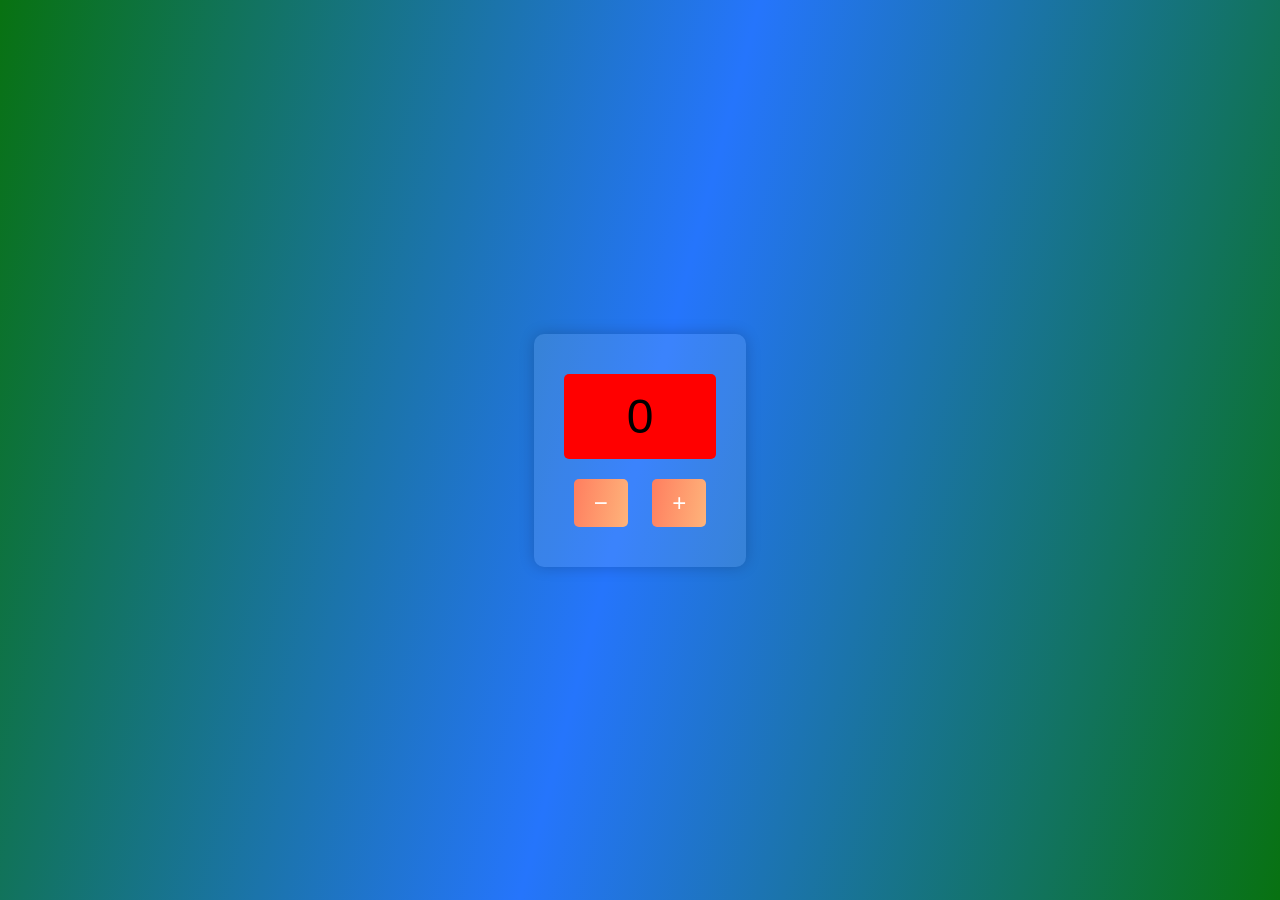
<file: half-year-4/task-2/index.html>
<!DOCTYPE html>
<html lang="ru">

<head>
    <meta charset="UTF-8">
    <title>Простейший счётчик</title>
    <style>
        body {
            margin: 0;
            height: 100vh;
            display: flex;
            justify-content: center;
            align-items: center;
            background: linear-gradient(105deg, #087211, #2575fc, #087211);
            font-family: Arial, sans-serif;
        }

        .counter {
            text-align: center;
            background: rgba(255, 255, 255, 0.1);
            padding: 20px 30px;
            border-radius: 10px;
            box-shadow: 0 0 15px rgba(0, 0, 0, 0.2);
        }

        .result {
            font-size: 3em;
            margin: 20px 0;
            padding: 15px;
            border-radius: 5px;
            transition: background 0.3s;
        }

        .buttons button {
            font-size: 1.5em;
            padding: 10px 20px;
            margin: 0 10px;
            border: none;
            border-radius: 5px;
            cursor: pointer;
            background: linear-gradient(100deg, #ff7e5f, #feb47b);
            color: white;
            transition: opacity 0.3s;
        }

        .buttons button:disabled {
            opacity: 0.5;
            cursor: not-allowed;
        }

        .message {
            margin-top: 20px;
            font-size: 1.2em;
            color: white;
        }
    </style>
</head>

<body>

    <div class="counter">
        <div class="result" id="result">0</div>
        <div class="buttons">
            <button id="minus">−</button>
            <button id="plus">+</button>
        </div>
        <div class="message" id="message"></div>
    </div>

    <script>
        const resultEl  = document.getElementById('result');
        const plusBtn   = document.getElementById('plus');
        const minusBtn  = document.getElementById('minus');
        const messageEl = document.getElementById('message');

        let count = 0;

        function updateDisplay() {
            resultEl.textContent = count;

            if (count > 0) {
                resultEl.style.background = 'yellow';
            } else if (count < 0) {
                resultEl.style.background = 'green';
            } else {
                resultEl.style.background = 'red';
            }

            plusBtn.disabled  = count >= 10;
            minusBtn.disabled = count <= -10;

            if (count === 10 || count === -10) {
                messageEl.textContent = 'Вы достигли экстремального значения';
            } else {
                messageEl.textContent = '';
            }
        }

        plusBtn.addEventListener('click', () => {
            if (count < 10) {
                count++;
                updateDisplay();
            }
        });

        minusBtn.addEventListener('click', () => {
            if (count > -10) {
                count--;
                updateDisplay();
            }
        });

        updateDisplay();
    </script>

</body>

</html>
</file>
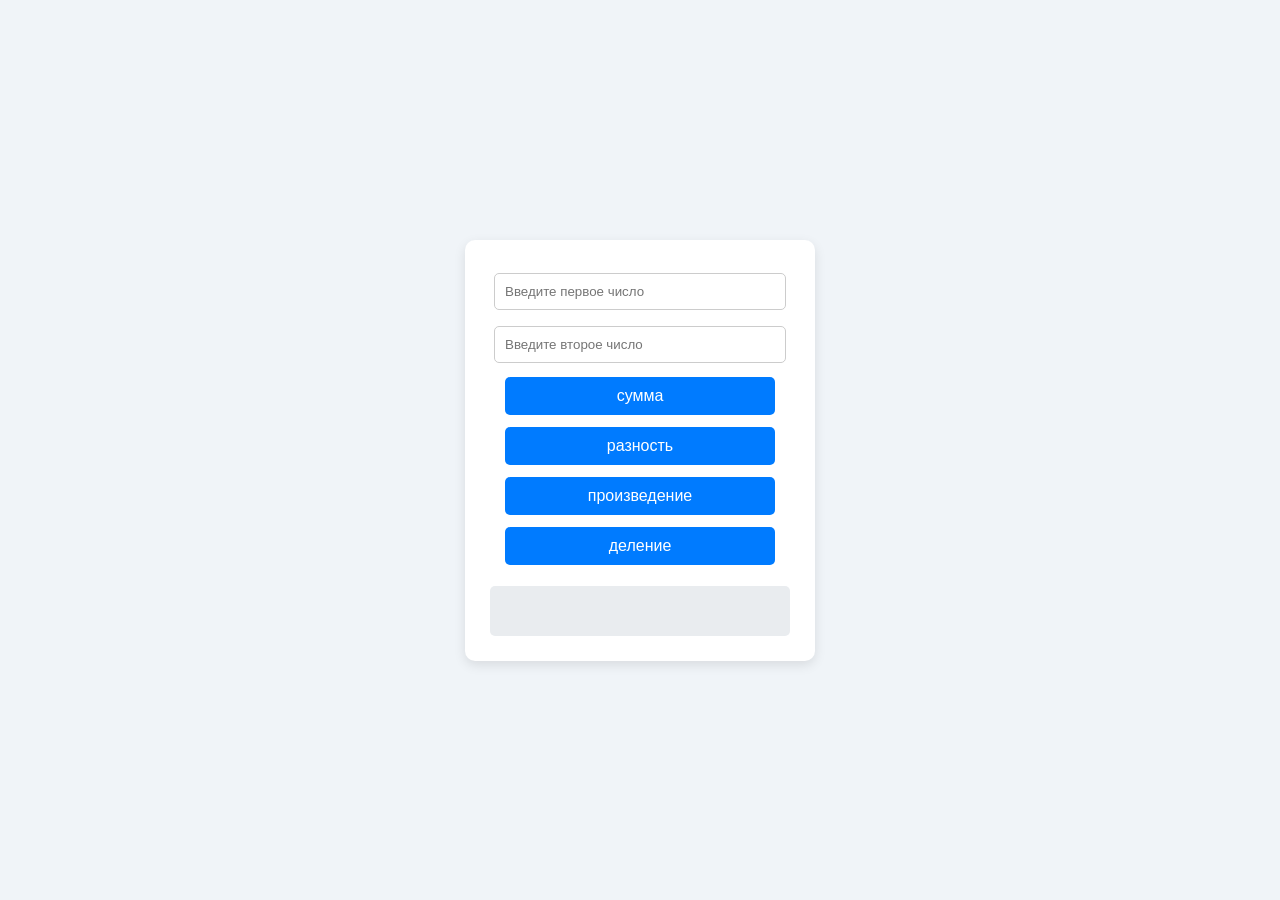
<file: half-year-4/task-4/index.html>
<!DOCTYPE html>
<html lang="ru">

<head>
    <meta charset="UTF-8">
    <title>Интерактивный калькулятор</title>
    <link rel="stylesheet" href="css/style.css">
</head>

<body>

    <div class="calculator">
        <input type="text" id="num1" placeholder="Введите первое число">
        <input type="text" id="num2" placeholder="Введите второе число">

        <button onclick="calculate('sum')">сумма</button>
        <button onclick="calculate('difference')">разность</button>
        <button onclick="calculate('product')">произведение</button>
        <button onclick="calculate('division')">деление</button>

        <div id="result"></div>
    </div>

    <script src="js/script.js"></script>

</body>

</html>
</file>
<file: half-year-4/task-4/css/style.css>
body {
    font-family: Arial, sans-serif;
    background: #f0f4f8;
    display: flex;
    justify-content: center;
    align-items: center;
    height: 100vh;
    margin: 0;
}

.calculator {
    background: #fff;
    padding: 25px;
    border-radius: 10px;
    box-shadow: 0 4px 12px rgba(0, 0, 0, 0.1);
    width: 300px;
    text-align: center;
}

input {
    width: 90%;
    padding: 10px;
    margin: 8px 0;
    border: 1px solid #ccc;
    border-radius: 5px;
}

button {
    width: 90%;
    padding: 10px;
    margin: 6px 0;
    border: none;
    border-radius: 5px;
    background: #007bff;
    color: white;
    cursor: pointer;
    font-size: 16px;
}

button:hover {
    background: #0056b3;
}

#result {
    margin-top: 15px;
    padding: 10px;
    background: #e9ecef;
    border-radius: 5px;
    min-height: 30px;
}

.error {
    color: red;
}
</file>
